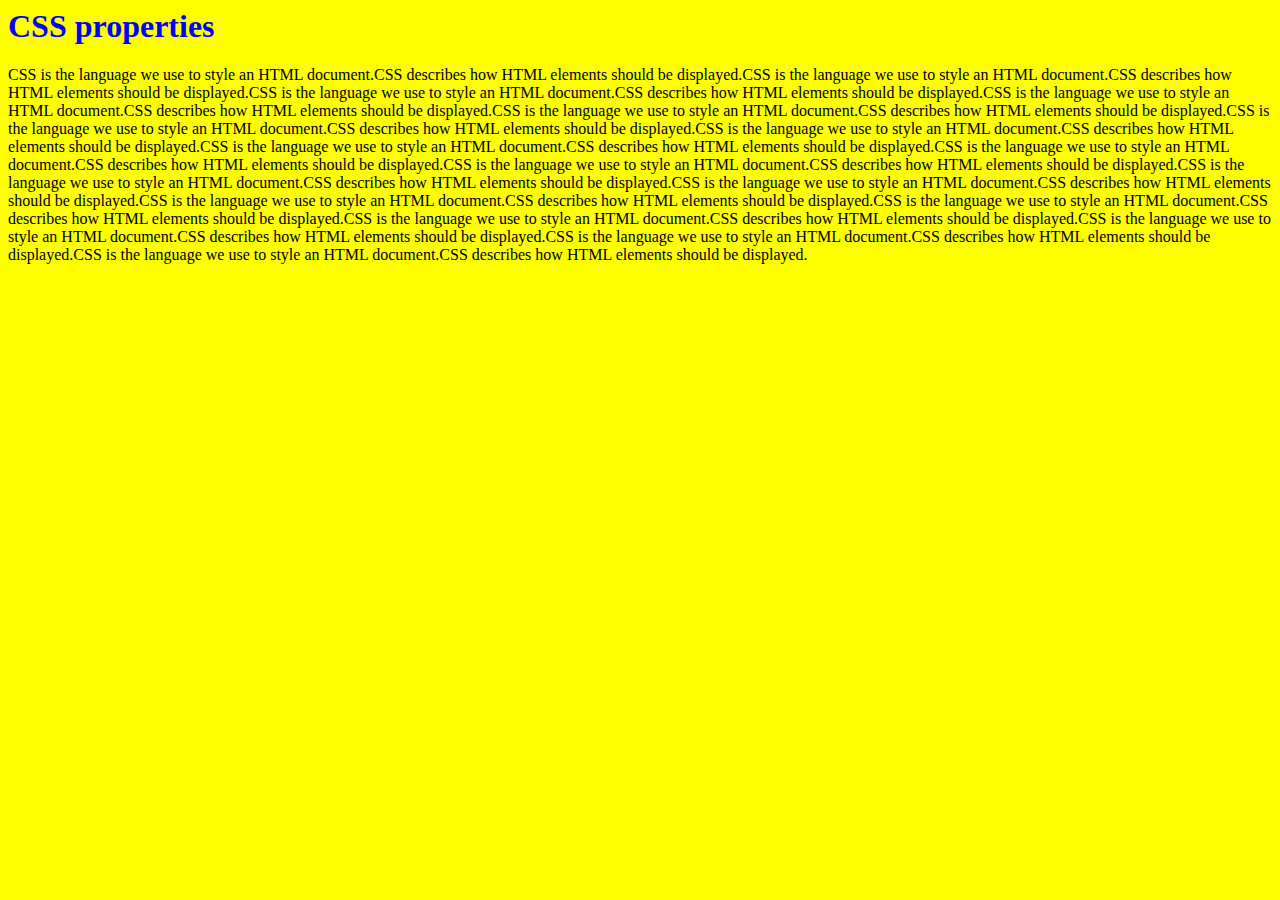
<file: experiment.html>
<html>
<head>
<title>Program4</title>
<link rel="stylesheet"href="style1.css">
</head>
<h1 >CSS properties</h1>
<body>
<p>CSS is the language we use to style an HTML document.CSS describes how HTML elements should be displayed.CSS is the language we use to style an HTML document.CSS describes how HTML elements should be displayed.CSS is the language we use to style an HTML document.CSS describes how HTML elements should be displayed.CSS is the language we use to style an HTML document.CSS describes how HTML elements should be displayed.CSS is the language we use to style an HTML document.CSS describes how HTML elements should be displayed.CSS is the language we use to style an HTML document.CSS describes how HTML elements should be displayed.CSS is the language we use to style an HTML document.CSS describes how HTML elements should be displayed.CSS is the language we use to style an HTML document.CSS describes how HTML elements should be displayed.CSS is the language we use to style an HTML document.CSS describes how HTML elements should be displayed.CSS is the language we use to style an HTML document.CSS describes how HTML elements should be displayed.CSS is the language we use to style an HTML document.CSS describes how HTML elements should be displayed.CSS is the language we use to style an HTML document.CSS describes how HTML elements should be displayed.CSS is the language we use to style an HTML document.CSS describes how HTML elements should be displayed.CSS is the language we use to style an HTML document.CSS describes how HTML elements should be displayed.CSS is the language we use to style an HTML document.CSS describes how HTML elements should be displayed.CSS is the language we use to style an HTML document.CSS describes how HTML elements should be displayed.CSS is the language we use to style an HTML document.CSS describes how HTML elements should be displayed.CSS is the language we use to style an HTML document.CSS describes how HTML elements should be displayed.</p>
</body>
</html>
</file>
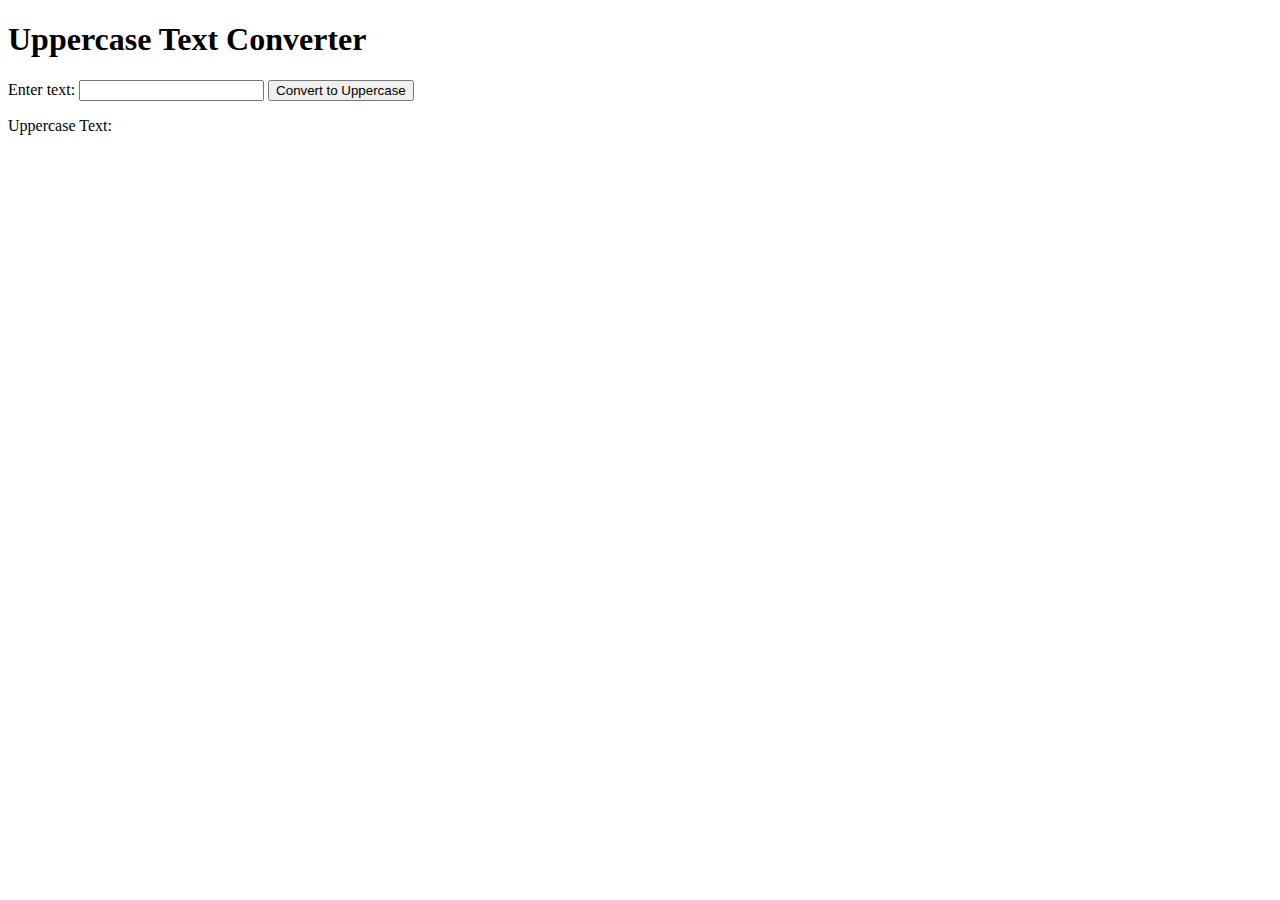
<file: activity/act4.html>
<!DOCTYPE html>
<html>
<head>
    <title>Uppercase Text Converter</title>
    <script>
        function convertToUppercase() {
            var text = document.getElementById("text").value;
            var uppercaseText = text.toUpperCase();
            document.getElementById("result").innerHTML = "Uppercase Text: " + uppercaseText;
        }
    </script>
</head>
<body>
    <h1>Uppercase Text Converter</h1>
    <label for="text">Enter text:</label>
    <input type="text" id="text">
    <button onclick="convertToUppercase()">Convert to Uppercase</button>
    <p id="result">Uppercase Text: </p>
</body>
</html>
</file>
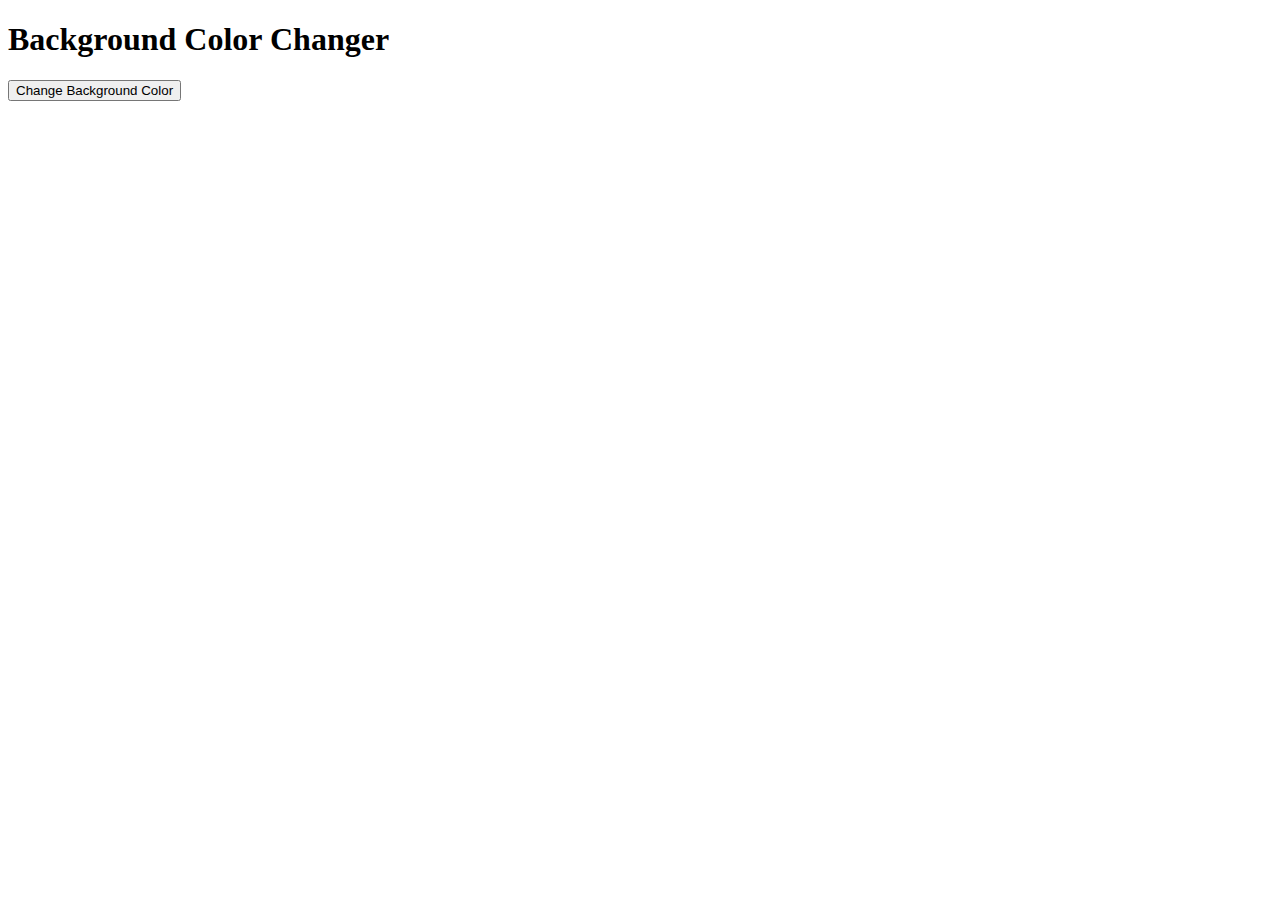
<file: activity/act5.html>
<!DOCTYPE html>
<html>
<head>
    <title>Background Color Changer</title>
    <script>
        function changeBackgroundColor() {
            var colors = ["red", "green", "blue", "yellow", "orange", "purple", "pink"];
            var randomColor = colors[Math.floor(Math.random() * colors.length)];
            document.body.style.backgroundColor = randomColor;
        }
    </script>
</head>
<body>
    <h1>Background Color Changer</h1>
    <button onclick="changeBackgroundColor()">Change Background Color</button>
</body>
</html>
</file>
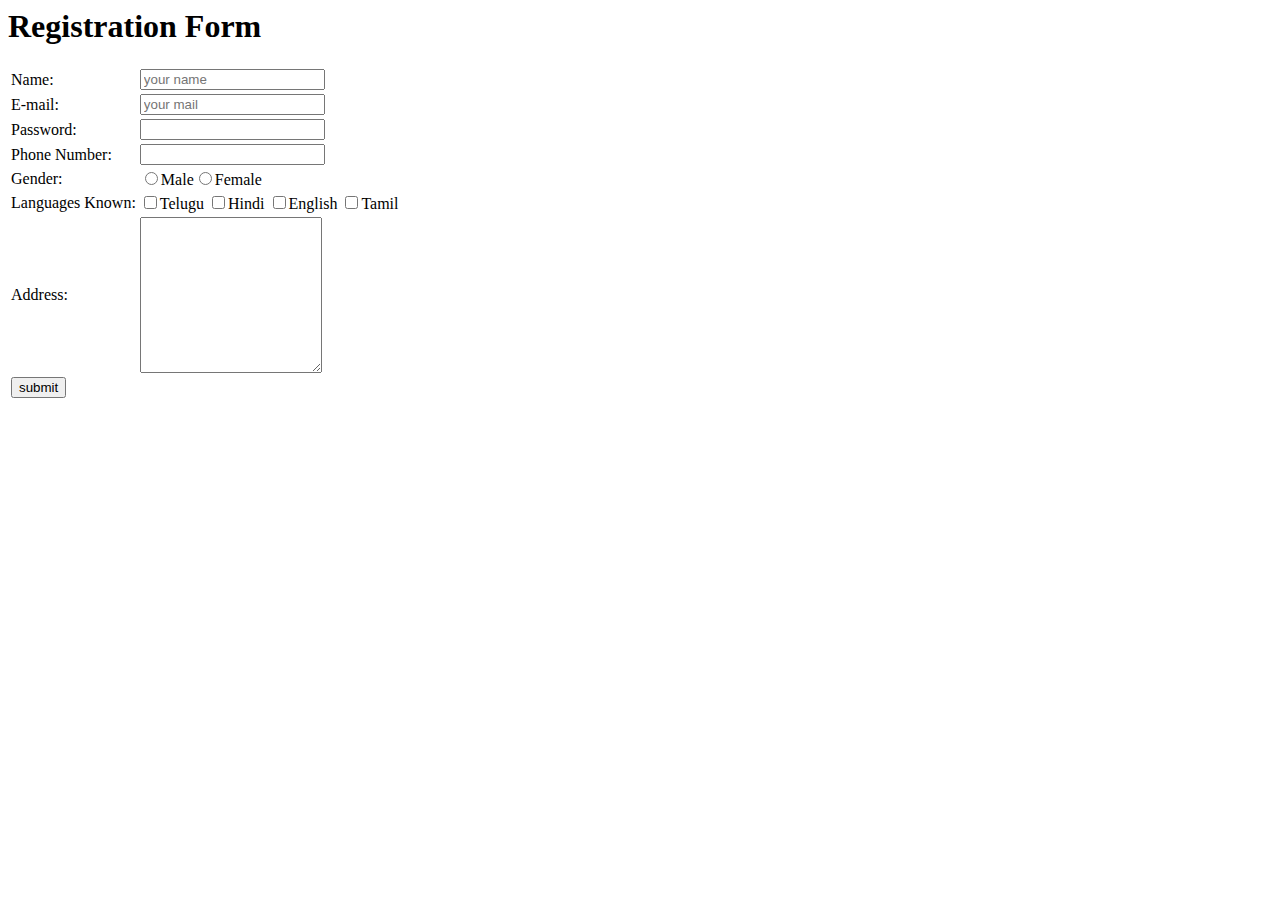
<file: activity/exp11.html>
<html>
<head>
</head>
<h1>Registration Form</h1>
<table>
<tr>
<td><lable>Name:</lable></td>
<td><input type="" name="name" id="name" placeholder="your name"></td>
</tr>
<tr>
<td><lable>E-mail:</lable></td>
<td><input type="text" name="email" id="email" placeholder="your mail"></td>
</tr>
<tr>
<td><lable>Password:</lable></td>
<td><input type="password" name="password" id="password"></td>
</tr>
<tr>
<td><lable>Phone Number:</lable></td>
<td><input type="text" name="number" id="number"></td>
</tr>
<tr>
<td><lable>Gender:</lable></td>
<td><input type="radio" name="gender" value="Male">Male<input type="radio" name="gender" value="Female">Female</td>
</tr>
<tr>
<td><lable>Languages Known:</lable></td>
<td>
<input type="checkbox">Telugu
<input type="checkbox">Hindi
<input type="checkbox">English
<input type="checkbox">Tamil 

</td>
</tr>
<tr>
<td><lable>Address:</lable></td>
<td><textarea rows=10 cols = 20 name="address" id="address"></textarea></td>
</tr>
<tr>
<td colspan="2" ><input type="submit" class="submit" value="submit"/></td>
</tr>
</table>
</body>
</html>
</file>
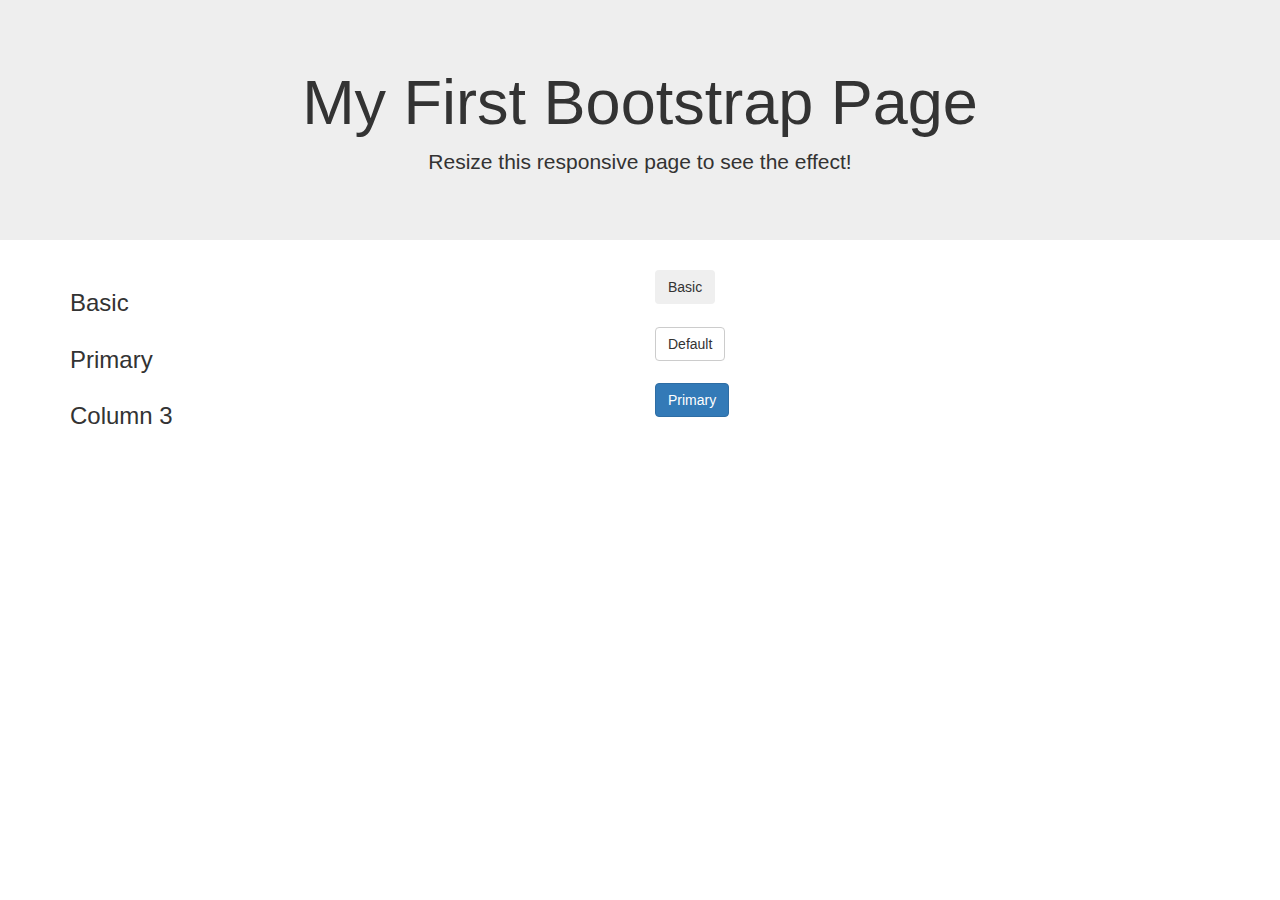
<file: activity/exp12.html>
<html lang="en">
<head>
  <title>Bootstrap Example</title>
  <meta charset="utf-8">
  <meta name="viewport" content="width=device-width, initial-scale=1">
  <link rel="stylesheet" href="https://maxcdn.bootstrapcdn.com/bootstrap/3.4.1/css/bootstrap.min.css">
  <script src="https://ajax.googleapis.com/ajax/libs/jquery/3.7.1/jquery.min.js"></script>
  <script src="https://maxcdn.bootstrapcdn.com/bootstrap/3.4.1/js/bootstrap.min.js"></script>
</head>
<body>

<div class="jumbotron text-center">
  <h1>My First Bootstrap Page</h1>
  <p>Resize this responsive page to see the effect!</p>
</div>
 
<div class="container">
  <div class="row">
    <div class="col-sm-6">
      <h3>Basic</h3>
    </div>
    <div class="col-sm-6">
    <button type="button" class="btn">Basic</button>
    </div>
  </div>
  <div class="row">
    <div class="col-sm-6">
      <h3>Primary</h3>

    </div>
    <div class="col-sm-6">
    <button type="button" class="btn btn-default">Default</button>
    </div>

  </div>
  <div class="row">
    <div class="col-sm-6">
      <h3>Column 3</h3>

    </div>
    <div class="col-sm-6">
    <button type="button" class="btn btn-primary">Primary</button>
    </div>
 
</div>
</body>
</html>
</file>
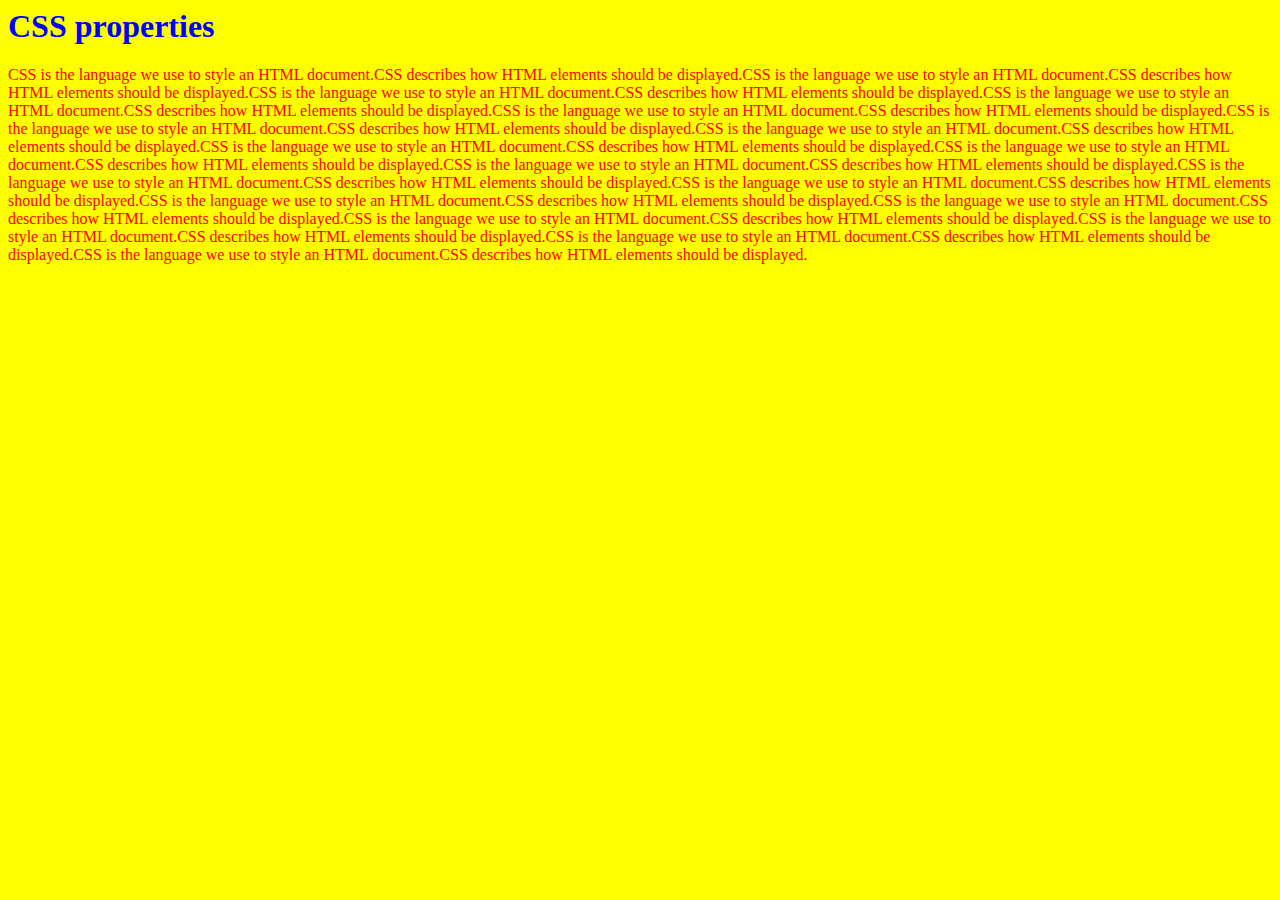
<file: activity/exp4.html>
<html>
<head>
<title>Program4</title>
<link rel="stylesheet"href="style.css">
</head>
<h1 color=”blue”>CSS properties</h1>
<body>
<p>CSS is the language we use to style an HTML document.CSS describes how HTML elements should be displayed.CSS is the language we use to style an HTML document.CSS describes how HTML elements should be displayed.CSS is the language we use to style an HTML document.CSS describes how HTML elements should be displayed.CSS is the language we use to style an HTML document.CSS describes how HTML elements should be displayed.CSS is the language we use to style an HTML document.CSS describes how HTML elements should be displayed.CSS is the language we use to style an HTML document.CSS describes how HTML elements should be displayed.CSS is the language we use to style an HTML document.CSS describes how HTML elements should be displayed.CSS is the language we use to style an HTML document.CSS describes how HTML elements should be displayed.CSS is the language we use to style an HTML document.CSS describes how HTML elements should be displayed.CSS is the language we use to style an HTML document.CSS describes how HTML elements should be displayed.CSS is the language we use to style an HTML document.CSS describes how HTML elements should be displayed.CSS is the language we use to style an HTML document.CSS describes how HTML elements should be displayed.CSS is the language we use to style an HTML document.CSS describes how HTML elements should be displayed.CSS is the language we use to style an HTML document.CSS describes how HTML elements should be displayed.CSS is the language we use to style an HTML document.CSS describes how HTML elements should be displayed.CSS is the language we use to style an HTML document.CSS describes how HTML elements should be displayed.CSS is the language we use to style an HTML document.CSS describes how HTML elements should be displayed.CSS is the language we use to style an HTML document.CSS describes how HTML elements should be displayed.</p>
</body>
</html>
</file>
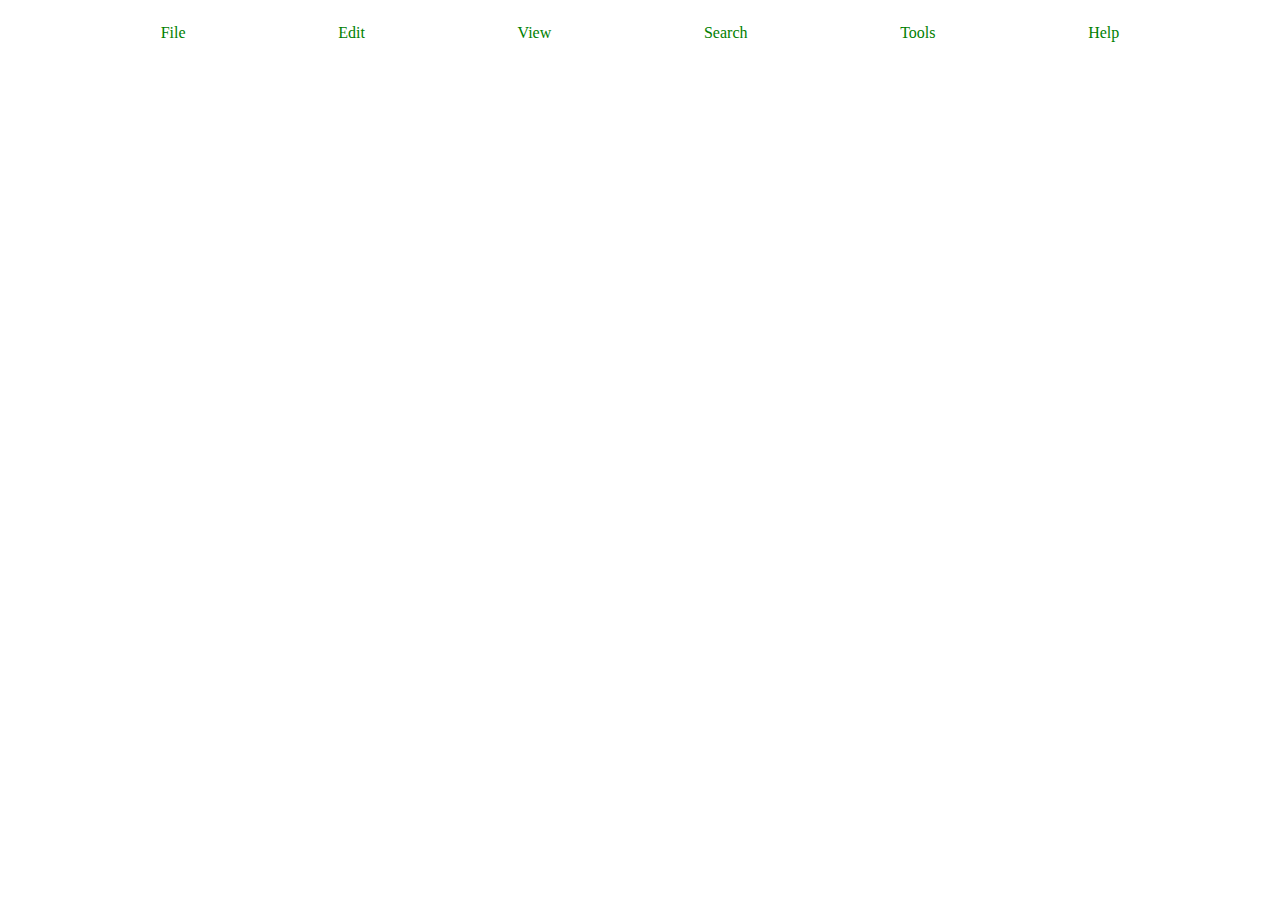
<file: activity/exp5.html>
<html>
<head>
<title>Program5</title>
<link rel="stylesheet"href="style1.css">
</head>
<body>
<div class="navbar">
<p>File</p>
<p>Edit</p>
<p>View</p>
<p>Search</p>
<p>Tools</p>
<p>Help</p>
</div>

</body>
</file>
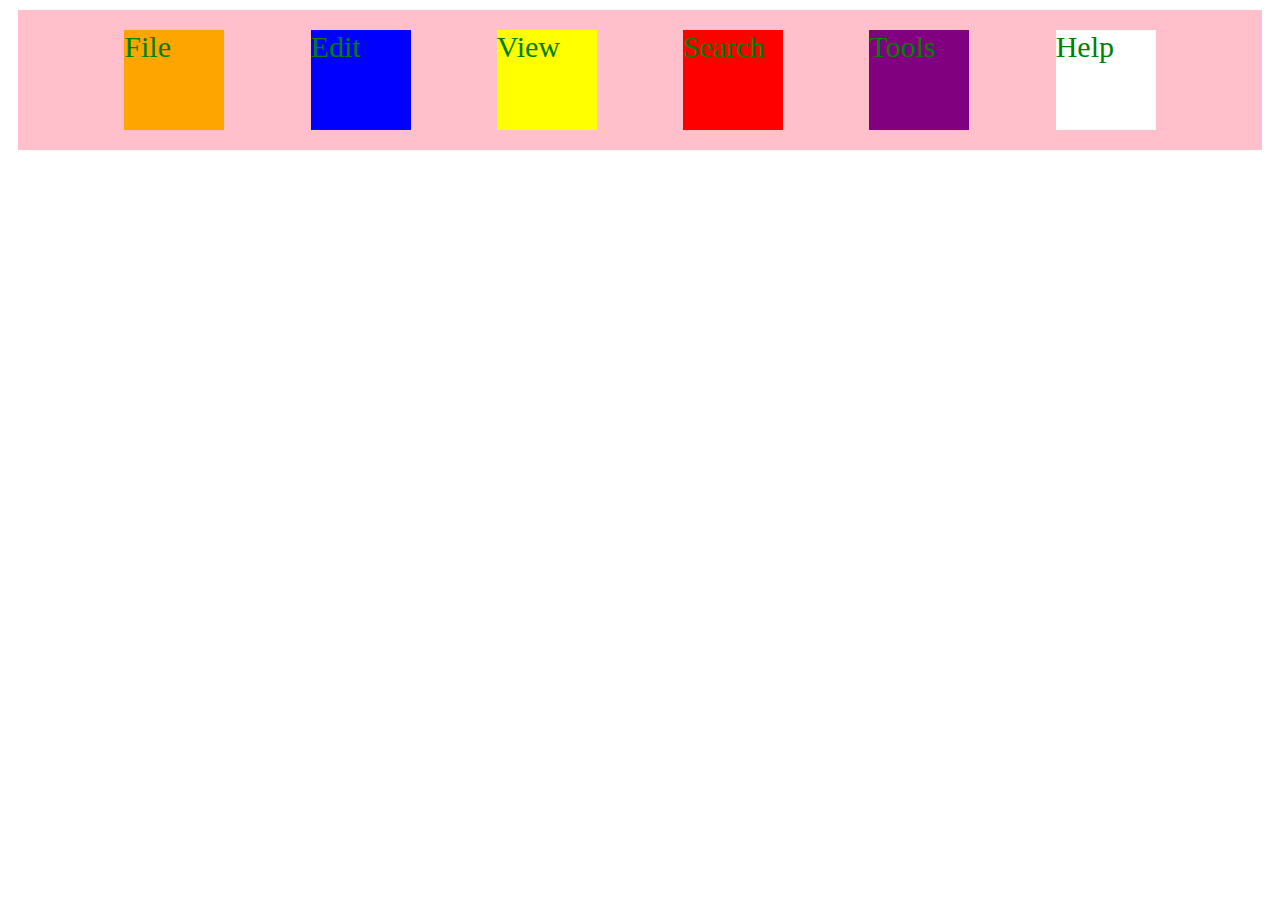
<file: activity/exp6.html>
<html>
<head>
<title>Program6</title>
<link rel="stylesheet"href="style2.css">
</head>
<body>
<div class="Menubar">
<div class="a">File</div>
<div class="b">Edit</div>
<div class="c">View</div>
<div class="d">Search</div>
<div class="e">Tools</div>
<div class="f">Help</div>
</div>
</body>
</html>
</file>
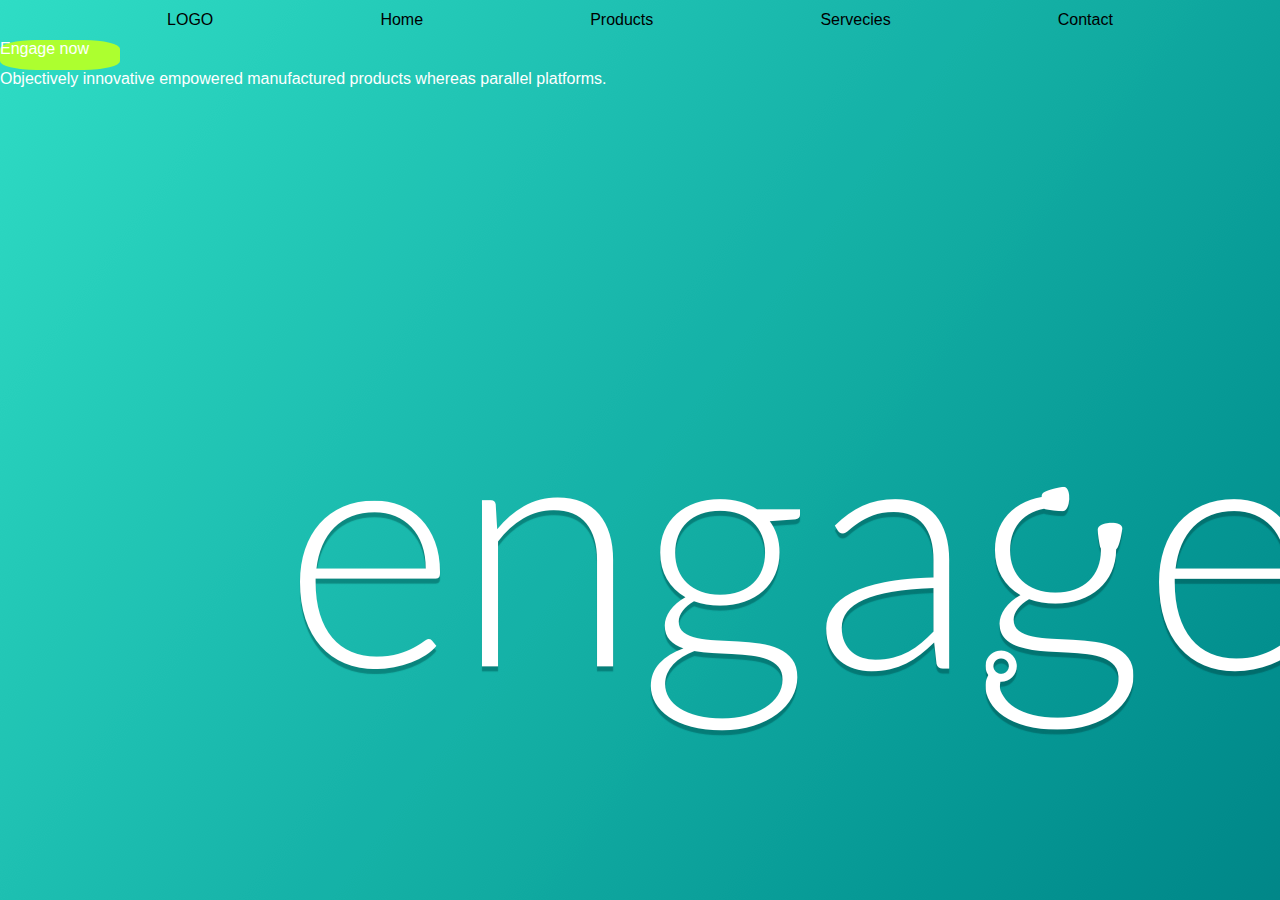
<file: Basic/home.html>
<!DOCTYPE html>
<html lang="en">
<head>
    <meta charset="UTF-8">
    <meta name="viewport" content="width=device-width, initial-scale=1.0">
    <title>Engage</title>
    <link rel="stylesheet" href="trail.css">
</head>
<body>
    <div class="one">
        <div class="logo">
            <i class="fa-sharp fa-solid fa-face-awesome"></i>
            LOGO
        </div>
    <div>Home</div>
    <div>Products</div>
    <div>Servecies</div>
    <div>Contact</div>
</div>
<div class="now">Engage now</div>
<p>Objectively innovative empowered manufactured products whereas parallel platforms.</p>
    
</body>
</html>
</file>
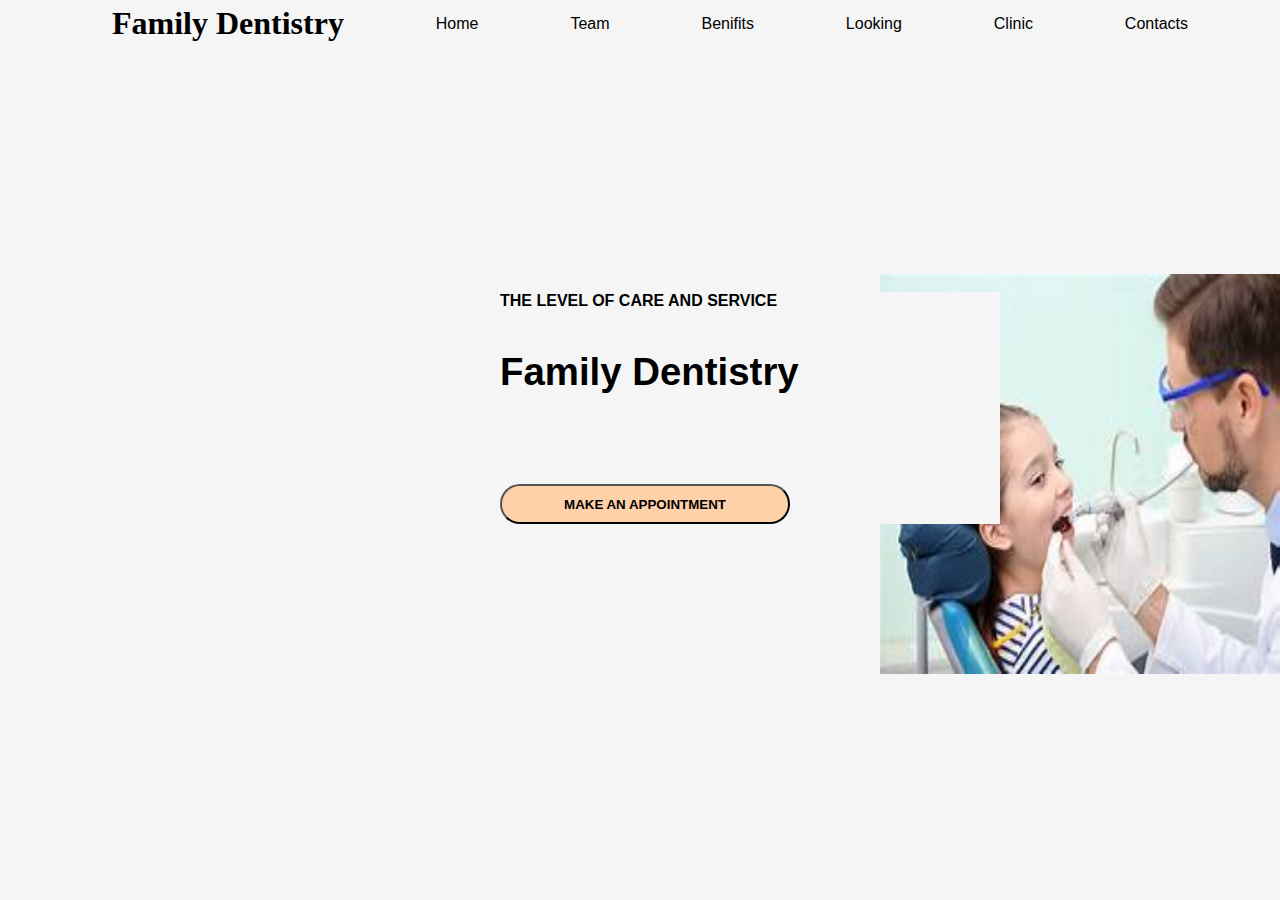
<file: dentist/dentist.html>
<!DOCTYPE html>
<html lang="en">
<head>
    <meta charset="UTF-8">
    <meta name="viewport" content="width=device-width, initial-scale=1.0">
    <title>Dentist</title>
    <link rel="stylesheet" href="family.css">
</head>
<body>
    <header>
        
        <div class="nav-bar">
            <h1 class="main">Family Dentistry</h1>
            <h4 style="font-weight: 100;">Home</h4>
            <h4 style="font-weight: 100;">Team</h4>
            <h4 style="font-weight: 100;">Benifits</h4>
            <h4 style="font-weight: 100;">Looking</h4>
            <h4 style="font-weight: 100;">Clinic</h4>
            <h4 style="font-weight: 100;">Contacts</h4>
        </div>
    </header>
    <div class="content">
    <div class="care">
    <p>THE LEVEL OF CARE AND SERVICE</p>
    </div>
    <div class="heading">
    <h1>Family Dentistry</h1>
</div>

    <button class="btn">MAKE AN APPOINTMENT</button>
</div>
<div >
    <img class="doctor" src="tooth.jpg" class="Doctor" alt="">
</div>


    
</body>
</html>
</file>
<file: style1.css>
h1{
    color:blue;
}
body{
    background-color:yellow;
}
</file>
<file: activity/style.css>
h1{
    color:blue;
    
    }
    body{
    background-color:yellow;
    }
    p{
    color:red;
    }
</file>
<file: activity/style1.css>
.navbar{
    color:green;
    display:flex;
    justify-content:space-evenly;
    }
    p:hover{
    color:red;
    }
    p:active{
    color:pink;
    }
</file>
<file: activity/style2.css>
.Menubar{  
    height:100;
    color:green;
    background-color:pink;
    display:flex;
    justify-content:space-evenly;
    margin:10px;
    padding:20px;
    font-size:30px;
    }
    .a{
    height:100;
    width:100;
    background-color:orange;
    }
    .b{
    height:100;
    width:100;
    background-color:blue;
    }
    .c{
    height:100;
    width:100;
    background-color:yellow;
    }
    .d{
    height:100;
    width:100;
    background-color:red;
    }
    .e{
    height:100;
    width:100;
    background-color:purple;
    }
    .f{
    height:100;
    width:100;
    background-color:white;
    }
</file>
<file: Basic/trail.css>
*{
    margin:0;
    font-family:Arial;
    border:border-box;
}
body{
    background-image: url("engage.png");
    
}
.one{
    display:flex;
    height:40px;
    justify-content: space-evenly;
    align-items: center;
    border:1.5rem;
}
.now{
    background-color: greenyellow;
    color:white;
    align-items:bottom;
    height:30px;
    width:120px;
    align-items: center;
    border-radius: 30%;
}
p{
    color: white;
}
</file>
<file: dentist/family.css>
*{
    margin:0;
    font-family:Arial;
    background-color: whitesmoke;
}
.nav-bar {
    display:flex;
    margin-top: 5px;
    font-family: Geneva;
    align-items: center;
    justify-content: space-evenly;
    font-weight: 100;
   margin-left: 20px;
}
.main{
    font-family:Geneva;
}
button{
    background-color: rgb(255, 209, 169);
    height:40px;
    border-radius: 25px;
    width:290px;
    align-items: center;
    
}
.content{
    position:relative;
    top:250px;
    left:500px;
    width:500px
}
.care{
    font-family: Georgia;
    font-weight: bold;
    margin-bottom: 40px;
}
.btn{
    font-weight: bold;
}
.heading{
    margin-bottom: 90px;
    width:500px;
    font-size: larger;
    font-family:Geneva ;
}
.doctor{
    float:right;
    height:400px ;
    width:400px ;
}
</file>
